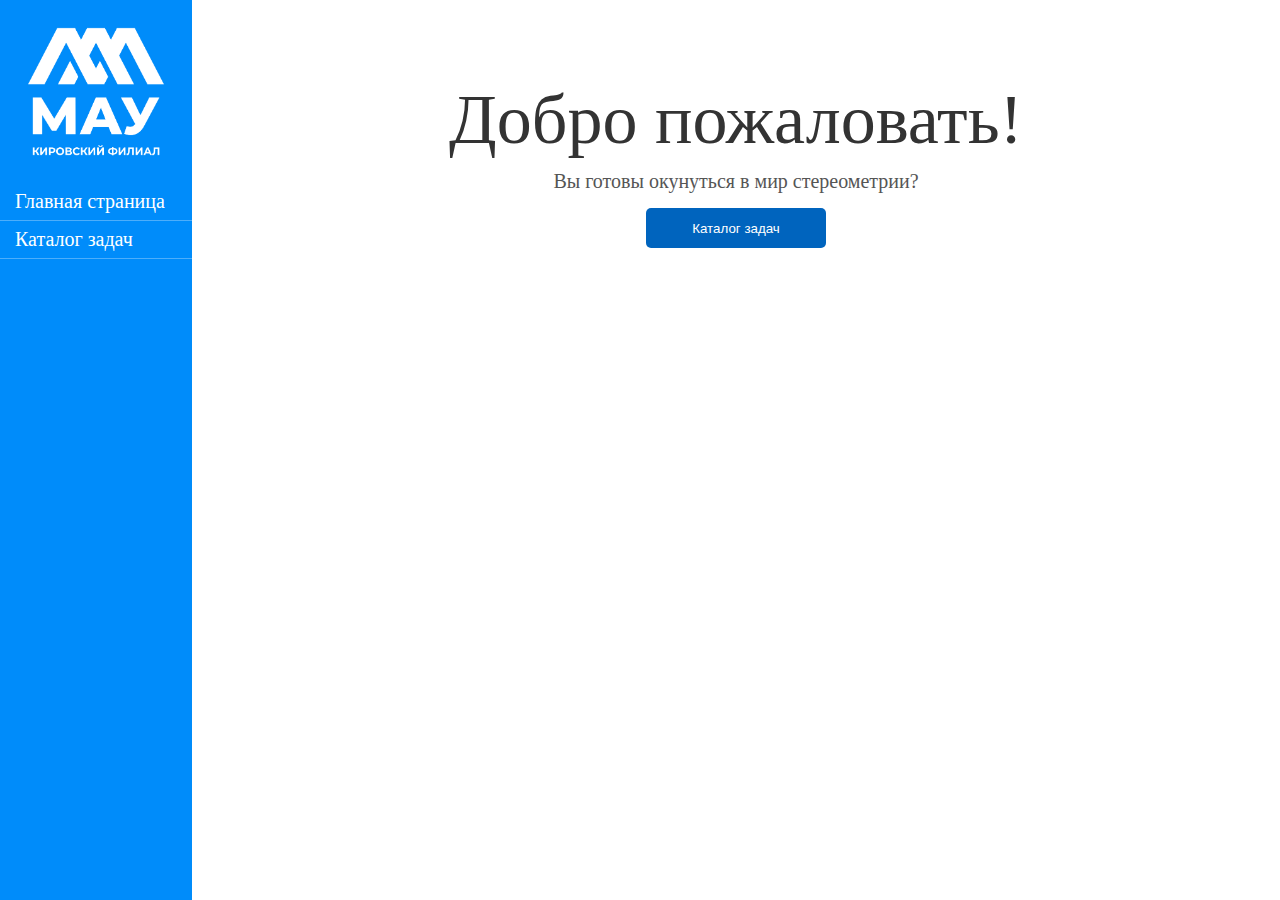
<file: index.html>
<!DOCTYPE html>
<html lang="en">
<head>
    <meta charset="UTF-8">
    <meta name="viewport" content="width=device-width, initial-scale=1.0">
    <link rel="stylesheet" href="mainpage.css">
    <title>MAINPAGE</title>
</head>
<body>
    <div class="text-block">
        <p class="welcome">Добро пожаловать!</p> 
        <p class="welcome-text">Вы готовы окунуться в  мир стереометрии?</p>
        <button class="c-btn"><a class="catalog" href="catalogpage.html">Каталог задач</a></button>
    </div>
    
    
    <div class="navigation">
        <img src="logo_mau.png">
        <nav> 
            <ul>
                    <li class="nav-item">
                        <a href="mainpage.html">Главная страница</a>
                    </li>
                    <li class="nav-item">
                        <a href="catalogpage.html">Каталог задач</a>
                    </li>
            </ul>
        </nav>
</div>

</body>

</html>
</file>
<file: mainpage.css>
/* Глобальный сброс */
* {
  margin: 0;
  padding: 0;
  box-sizing: border-box;
}

a {
  color: inherit;
  text-decoration: none;
  transition: text-decoration 0.3s;
}

a:hover {
  text-decoration: underline;
  text-decoration-thickness: 0.2px;
}

/* Навигационная панель */
.navigation {
  display: flex;
  flex-direction: column;
  height: 100vh;
  width: 15%;
  position: fixed;
  z-index: 1;
  left: 0;
  top: 0;
  background-color: #008cfa;
  color: white;
}


.nav-item {
  font-size: 20px;
  border-bottom: 1px solid rgba(255, 255, 255, 0.3);
}

.nav-item a {
  display: block;
  padding: 7px 15px;
}

.nav-item:hover {
  background-color: #0064be;
  transition: 0.3s;
}

/* Основной контент страницы */
.text-block {
  margin-left: 15%;
  margin-top: 80px;
  text-align: center;
}

.welcome {
  font-size: 70px;
  color: #333;
  margin-bottom: 10px;
}

.welcome-text {
  font-size: 20px;
  color: #555;
}

.c-btn {
  margin-top: 15px;
  width: 180px;
  height: 40px;
  background-color: #0064be;
  border: none;
  border-radius:5px;
  cursor: pointer;
}

.catalog {
  color: white;
  display: flex;
  justify-content: center;
  align-items: center;
  height: 100%;
}


@media (max-width: 1000px) {


.nav-item {
  font-size: 0.8rem;
  padding: 7px 15px;
  border-bottom: 1px solid rgba(255, 255, 255, 0.3); 
  display: flex;
  justify-content: center;

}
  .text-block {
  margin-left: 15%;
  margin-top: 80px;
  text-align: center; 
}


  .welcome {
      font-size: 2.5rem; 
  }
}
</file>
